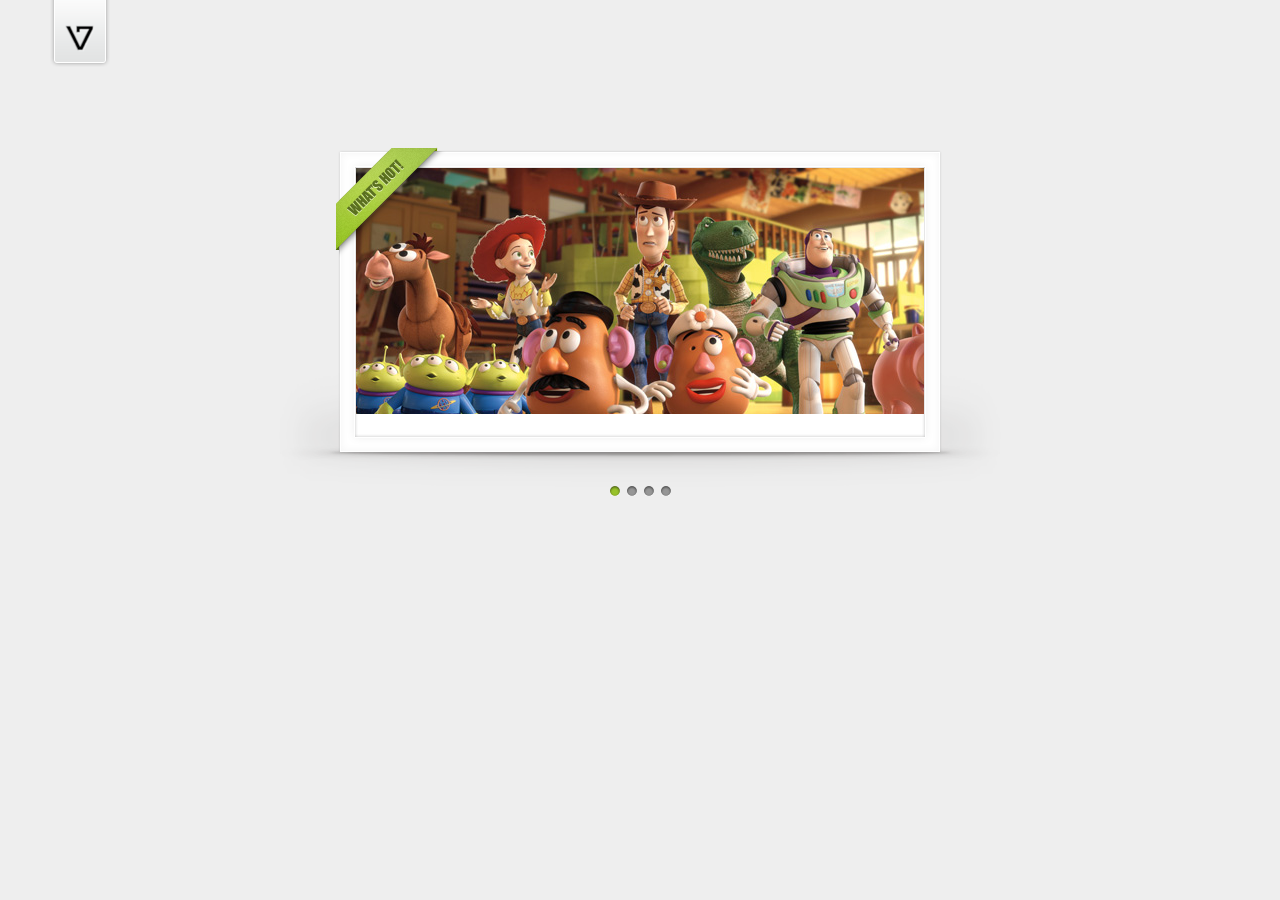
<file: nivo-slider/demo/demo.html>
<!DOCTYPE HTML PUBLIC "-//W3C//DTD HTML 4.01//EN" "http://www.w3.org/TR/html4/strict.dtd">
<meta http-equiv="Content-Type" content="text/html; charset=utf-8">
<html lang="en">
<head>
    <title>Nivo Slider Demo</title>
    <link rel="stylesheet" href="../themes/default/default.css" type="text/css" media="screen" />
    <link rel="stylesheet" href="../themes/pascal/pascal.css" type="text/css" media="screen" />
    <link rel="stylesheet" href="../themes/orman/orman.css" type="text/css" media="screen" />
    <link rel="stylesheet" href="../nivo-slider.css" type="text/css" media="screen" />
    <link rel="stylesheet" href="style.css" type="text/css" media="screen" />
</head>
<body>
    <div id="wrapper">
    
        <a href="http://dev7studios.com" id="dev7link" title="Go to dev7studios">dev7studios</a>

        <div class="slider-wrapper theme-orman">
            <div class="ribbon"></div>
            <div id="slider" class="nivoSlider">
                <img src="images/toystory.jpg" alt="" />
                <a href="http://dev7studios.com"><img src="images/up.jpg" alt="" title="This is an example of a caption" /></a>
                <img src="images/walle.jpg" alt="" />
                <img src="images/nemo.jpg" alt="" title="#htmlcaption" />
            </div>
            <div id="htmlcaption" class="nivo-html-caption">
                <strong>This</strong> is an example of a <em>HTML</em> caption with <a href="#">a link</a>.
            </div>
        </div>

    </div>
    <script type="text/javascript" src="scripts/jquery-1.6.1.min.js"></script>
    <script type="text/javascript" src="../jquery.nivo.slider.pack.js"></script>
    <script type="text/javascript">
    $(window).load(function() {
        $('#slider').nivoSlider();
    });
    </script>
</body>
</html>
</file>
<file: nivo-slider/themes/default/default.css>
/*
Skin Name: Nivo Slider Default Theme
Skin URI: http://nivo.dev7studios.com
Skin Type: flexible
Description: The default skin for the Nivo Slider.
Version: 1.0
Author: Gilbert Pellegrom
Author URI: http://dev7studios.com
*/

.theme-default .nivoSlider {
	position:relative;
	background:#fff url(loading.gif) no-repeat 50% 50%;
    -webkit-box-shadow: 0px 1px 5px 0px #4a4a4a;
    -moz-box-shadow: 0px 1px 5px 0px #4a4a4a;
    box-shadow: 0px 1px 5px 0px #4a4a4a;
}
.theme-default .nivoSlider img {
	position:absolute;
	top:0px;
	left:0px;
	display:none;
}
.theme-default .nivoSlider a {
	border:0;
	display:block;
}

.theme-default .nivo-controlNav {
	position:absolute;
	left:50%;
	bottom:-42px;
    margin-left:-40px; /* Tweak this to center bullets */
}
.theme-default .nivo-controlNav a {
	display:block;
	width:22px;
	height:22px;
	background:url(bullets.png) no-repeat;
	text-indent:-9999px;
	border:0;
	margin-right:3px;
	float:left;
}
.theme-default .nivo-controlNav a.active {
	background-position:0 -22px;
}

.theme-default .nivo-directionNav a {
	display:block;
	width:30px;
	height:30px;
	background:url(arrows.png) no-repeat;
	text-indent:-9999px;
	border:0;
}
.theme-default a.nivo-nextNav {
	background-position:-30px 0;
	right:15px;
}
.theme-default a.nivo-prevNav {
	left:15px;
}

.theme-default .nivo-caption {
    font-family: Helvetica, Arial, sans-serif;
}
.theme-default .nivo-caption a {
    color:#fff;
    border-bottom:1px dotted #fff;
}
.theme-default .nivo-caption a:hover {
    color:#fff;
}
</file>
<file: nivo-slider/themes/pascal/pascal.css>
/*
Skin Name: Pascal Theme
Skin URI: http://nivo.dev7studios.com
Skin Type: fixed
Description: A nice, light skin for the Nivo Slider.
Version: 1.0
Author: Gilbert Pellegrom & Pascal Gartner
Author URI: http://dev7studios.com
*/

.theme-pascal.slider-wrapper {
    background:url(slider.png) no-repeat;
    width:668px;
    height:299px;
    margin:0 auto;
    padding-top:17px;
    position:relative;
}

.theme-pascal .nivoSlider {
    position:relative;
    width:630px;
    height:235px;
    margin-left:19px;
    background:url(loading.gif) no-repeat 50% 50%;
}
.theme-pascal .nivoSlider img {
    position:absolute;
    top:0px;
    left:0px;
    display:none;
    width:630px; /* Make sure your images are the same size */
    height:235px; /* Make sure your images are the same size */
}
.theme-pascal .nivoSlider a {
    border:0;
    display:block;
}

.theme-pascal .nivo-controlNav {
    background:url(controlnav.png) no-repeat;
    width:251px;
    height:40px;
    position:absolute;
    left:200px; /* Tweak this to center bullets */
    bottom:-42px;
    padding:8px 0 0 82px;
    z-index:20;
}
.theme-pascal .nivo-controlNav a {
    display:block;
    width:22px;
    height:22px;
    background:url(bullets.png) no-repeat;
    text-indent:-9999px;
    border:0;
    margin-right:3px;
    float:left;
}
.theme-pascal .nivo-controlNav a.active {
    background-position:0 -22px;
}

.theme-pascal .nivo-directionNav a {
	display:none;
}

.theme-pascal .nivo-caption {
    bottom:40%;
    left:auto;
    right:0px;
    width:auto;
    max-width:630px;
    overflow:hidden;
    background:#fff;
    text-shadow:none;
    font-family: arial, serif;
    color:#4c4b4b;
}
.theme-pascal .nivo-caption p {
    padding:5px 15px;
    color:#333;
    font-weight:bold;
    font-size:27px;
    text-transform:uppercase;
}
.theme-pascal .nivo-caption a { 
    color:#333;
    font-weight:bold;
    font-size:27px;
    text-transform:uppercase;
}

.theme-pascal .ribbon {
    background:url(ribbon.png) no-repeat;
    width:111px;
    height:111px;
    position:absolute;
    top:-8px;
    left:-8px;
    z-index:300;
}
</file>
<file: nivo-slider/themes/orman/orman.css>
/*
Skin Name: Orman Theme
Skin URI: http://nivo.dev7studios.com
Skin Type: fixed
Description: A light and green skin for the Nivo Slider.
Version: 1.0
Author: Gilbert Pellegrom & Orman Clark
Author URI: http://dev7studios.com
*/

.theme-orman.slider-wrapper {
    background:url(slider.png) no-repeat;
    width:722px;
    height:337px;
    margin:0 auto;
    padding-top:18px;
    position:relative;
}

.theme-orman .nivoSlider {
    position:relative;
    width:568px;
    height:268px;
    margin-left:77px;
    background:url(loading.gif) no-repeat 50% 50%;
}
.theme-orman .nivoSlider img {
    position:absolute;
    top:0px;
    left:0px;
    display:none;
    width:568px; /* Make sure your images are the same size */
    height:268px; /* Make sure your images are the same size */
}
.theme-orman .nivoSlider a {
    border:0;
    display:block;
}

.theme-orman .nivo-controlNav {
    position:absolute;
	left:50%;
	bottom:-60px;
    margin-left:-30px; /* Tweak this to center bullets */
}
.theme-orman .nivo-controlNav a {
    display:block;
    width:10px;
    height:10px;
    background:url(bullets.png) no-repeat;
    text-indent:-9999px;
    border:0;
    margin-right:7px;
    float:left;
}
.theme-orman .nivo-controlNav a.active {
    background-position:0 -10px;
}

.theme-orman .nivo-directionNav a {
	display:block;
	width:25px;
	height:200px;
	background:url(arrows.png) no-repeat 0% 50%;
	text-indent:-9999px;
	border:0;
    top:40px;
}
.theme-orman a.nivo-nextNav {
	background-position:100% 50%;
	right:-40px;
    padding-right:20px;
}
.theme-orman a.nivo-prevNav {
	left:-40px;
    padding-left:20px;
}

.theme-orman .nivo-caption {
    font-family: Helvetica, Arial, sans-serif;
}
.theme-orman .nivo-caption a { 
    color:#fff;
    border-bottom:1px dotted #fff;
}
.theme-orman .nivo-caption a:hover { 
    color:#fff;
}

.theme-orman .ribbon {
    background:url(ribbon.png) no-repeat;
    width:111px;
    height:111px;
    position:absolute;
    top:-3px;
    left:56px;
    z-index:300;
}
</file>
<file: nivo-slider/demo/style.css>
/*=================================*/
/* Nivo Slider Demo
/* November 2010
/* By: Gilbert Pellegrom
/* http://dev7studios.com
/*=================================*/

/*====================*/
/*=== Reset Styles ===*/
/*====================*/
html, body, div, span, applet, object, iframe,
h1, h2, h3, h4, h5, h6, p, blockquote, pre,
a, abbr, acronym, address, big, cite, code,
del, dfn, em, font, img, ins, kbd, q, s, samp,
small, strike, strong, sub, sup, tt, var,
dl, dt, dd, ol, ul, li,
fieldset, form, label, legend,
table, caption, tbody, tfoot, thead, tr, th, td {
	margin:0;
	padding:0;
	border:0;
	outline:0;
	font-weight:inherit;
	font-style:inherit;
	font-size:100%;
	font-family:inherit;
	vertical-align:baseline;
}
body {
	line-height:1;
	color:black;
	background:white;
}
table {
	border-collapse:separate;
	border-spacing:0;
}
caption, th, td {
	text-align:left;
	font-weight:normal;
}
blockquote:before, blockquote:after,
q:before, q:after {
	content:"";
}
blockquote, q {
	quotes:"" "";
}
/* HTML5 tags */
header, section, footer,
aside, nav, article, figure {
	display: block;
}

/*===================*/
/*=== Main Styles ===*/
/*===================*/
body {
	font:14px/1.6 Georgia, Palatino, Palatino Linotype, Times, Times New Roman, serif;
	color:#333;
	background:#eee;
}

a, a:visited {
	color:blue;
	text-decoration:none;
}
a:hover, a:active {
	color:#000;
	text-decoration:none;
}

#dev7link {
    position:absolute;
    top:0;
    left:50px;
    background:url(images/dev7logo.png) no-repeat;
    width:60px;
    height:67px;
    border:0;
    display:block;
    text-indent:-9999px;
}

.theme-default #slider {
    margin:100px auto 0 auto;
    width:618px; /* Make sure your images are the same size */
    height:246px; /* Make sure your images are the same size */
}
.theme-pascal.slider-wrapper,
.theme-orman.slider-wrapper {
    margin-top:150px;
}

/*====================*/
/*=== Other Styles ===*/
/*====================*/
.clear {
	clear:both;
}
</file>
